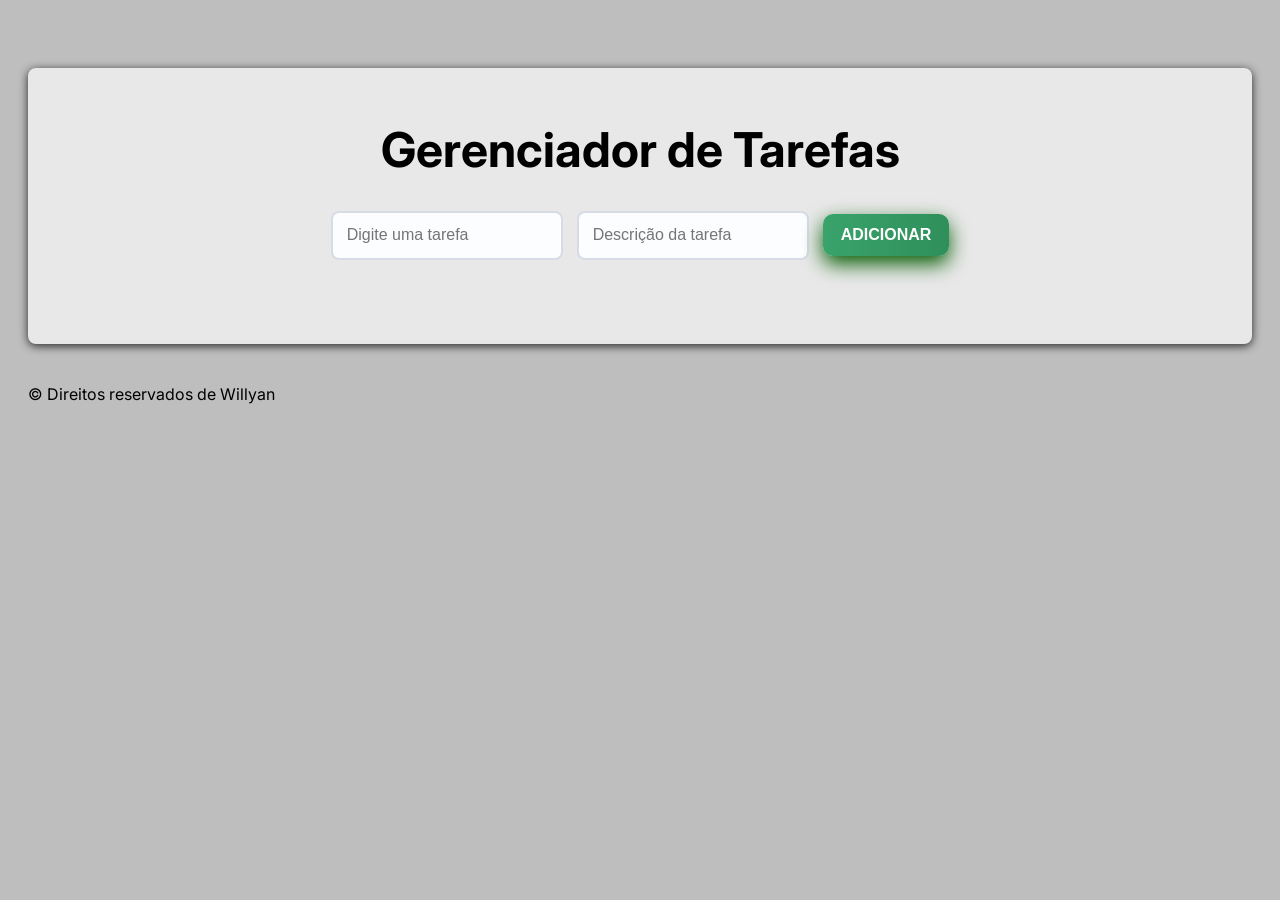
<file: index.html>
<!DOCTYPE html>
<html lang="pt-br">
<head>
    <meta charset="UTF-8">
    <meta name="viewport" content="width=device-width, initial-scale=1.0">
    <meta name="description" content="Gerenciador para tarefas de rotina">
    <meta name="keywords" content="Gerenciador, tarefas, organização, tasks">
    <meta name="author" content="Willyan José">
    <title>Gerenciador de Tarefas</title>
    <link rel="stylesheet" href="style.css">
</head>
<body>
    <div class="container">
    <h1>Gerenciador de Tarefas</h1>

    <form id="task-form">
        <input id="title" type="text" placeholder="Digite uma tarefa" required>
        <input id="description" type="text" placeholder="Descrição da tarefa">
        <button>ADICIONAR</button>
    </form>

    <ul id="task-list"></ul>
    </div>

    <footer>
        <p>&copy; Direitos reservados de Willyan</p>
    </footer>
    <script src="script.js"></script>
</body>
</html>
</file>
<file: style.css>
@import url('https://fonts.googleapis.com/css2?family=Inter:ital,opsz,wght@0,14..32,100..900;1,14..32,100..900&display=swap');

body {
    font-family: 'Inter', sans-serif;
    padding: 20px;
    background-color: #bebebe;
}

h1 {
    font-size: 3em;
}

form {
    margin-bottom: 20px;
}

input {
    margin-right: 10px;
    padding: 10px;
}

.container {
    background-color: #e8e8e8;
    max-width: 1200px;
    margin: 40px auto;
    padding: 20px;
    border-radius: 8px;
    box-shadow: 0 2px 10px rgba(0, 0, 0, 0.8);
    display: flex;
    flex-direction: column;
    justify-content: center;
    align-items: center;
}

#task-form input {
    box-sizing: border-box;
    padding: 12px 14px;
    font-size: 16px;
    line-height: 1.3;
    margin-bottom: 12px;
    border: 2px solid #d6dbe6;
    border-radius: 8px;
    background: #fcfdff;
}

#task-form input:focus {
    outline: none;
    border-color: #63c07a;
    box-shadow: 0 6px 18px rgba(99, 192, 192, 0.5);
}

#task-form button {
    display: inline-block;
    padding: 12px 18px;
    font-size: 16px;
    font-weight: 600;
    color: #ffffff;
    background: linear-gradient(90deg, #39a36b 0%, #2f8f5b 100%);
    border: none;
    border-radius: 10px;
    cursor: pointer;
    box-shadow: 0 8px 20px rgb(8, 94, 5);
}
</file>
